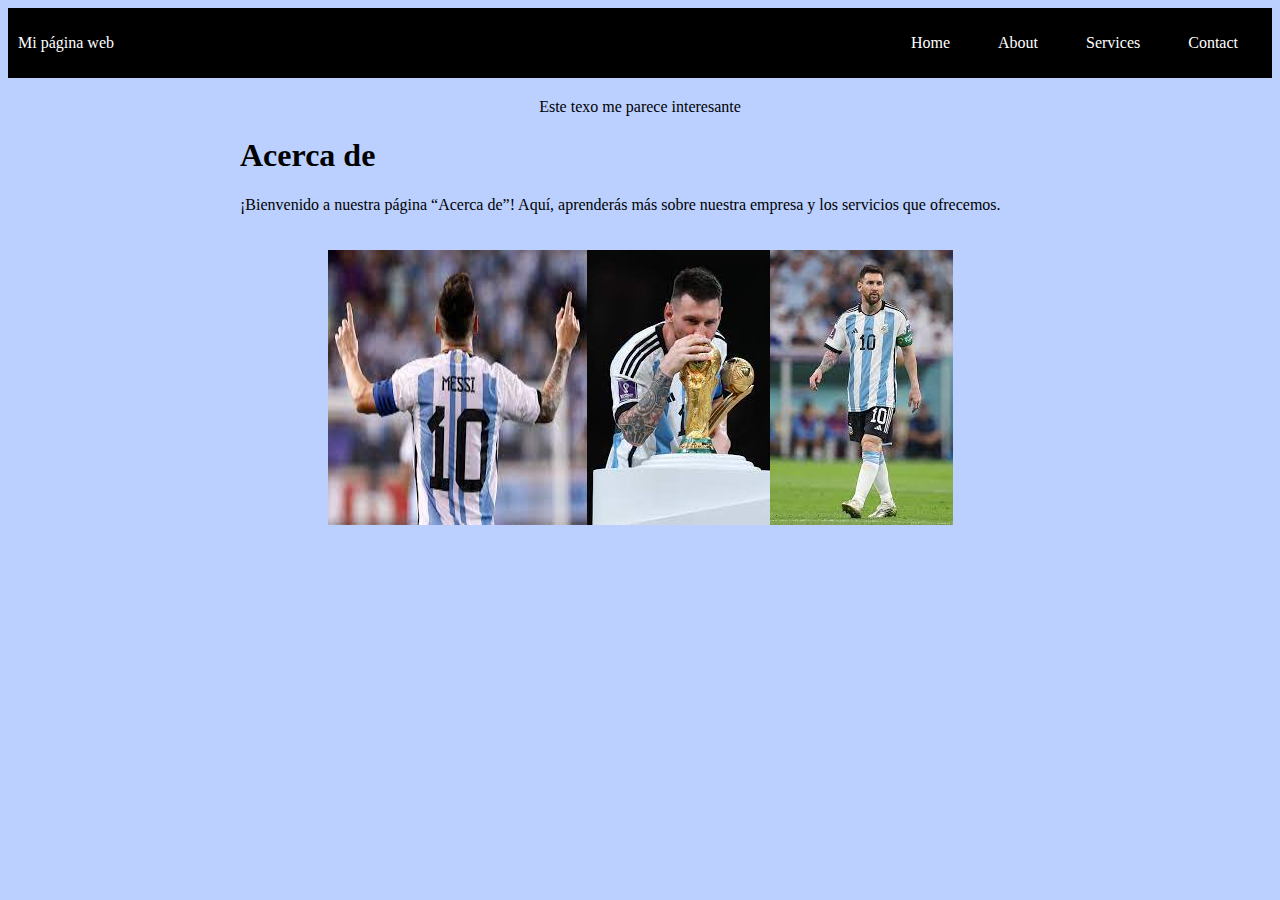
<file: about.html>
<!DOCTYPE html>
<html lang="es">
<head>
	<title>Box Model Exercise</title>
	<link rel="stylesheet" href="style.css">
</head>
<body>
	<div class="container-nav">
	  <nav class="navbar" role="navigation">
	    <a href="#" class="brand">Mi página web</a>
	    <ul class="nav-links">
	      <li><a href="mi-primer-website.html">Home</a></li>
	      <li><a href="about.html">About</a></li>
	      <li><a href="services.html">Services</a></li>
	      <li><a href="contact.html">Contact</a></li>
	    </ul>
	  </nav>
	  <button class="button-menu-toggle">Menu</button>
	</div>
	<div class="container">
		<div class="greeting">Este texo me parece interesante</div>
		<h1>Acerca de</h1>
		<p>¡Bienvenido a nuestra página “Acerca de”! Aquí, aprenderás más sobre nuestra empresa y los servicios que ofrecemos.</p>
	</div>
	<div class="img-container">
			<img src="mes1.jpg" alt="el die" />
			<img src="mes2.jpg" alt="el die" />
			<img src="mes3.jpg" alt="el die" />
	</div>
	<script src="eggsript.js"></script>
</body>
</html>
</file>
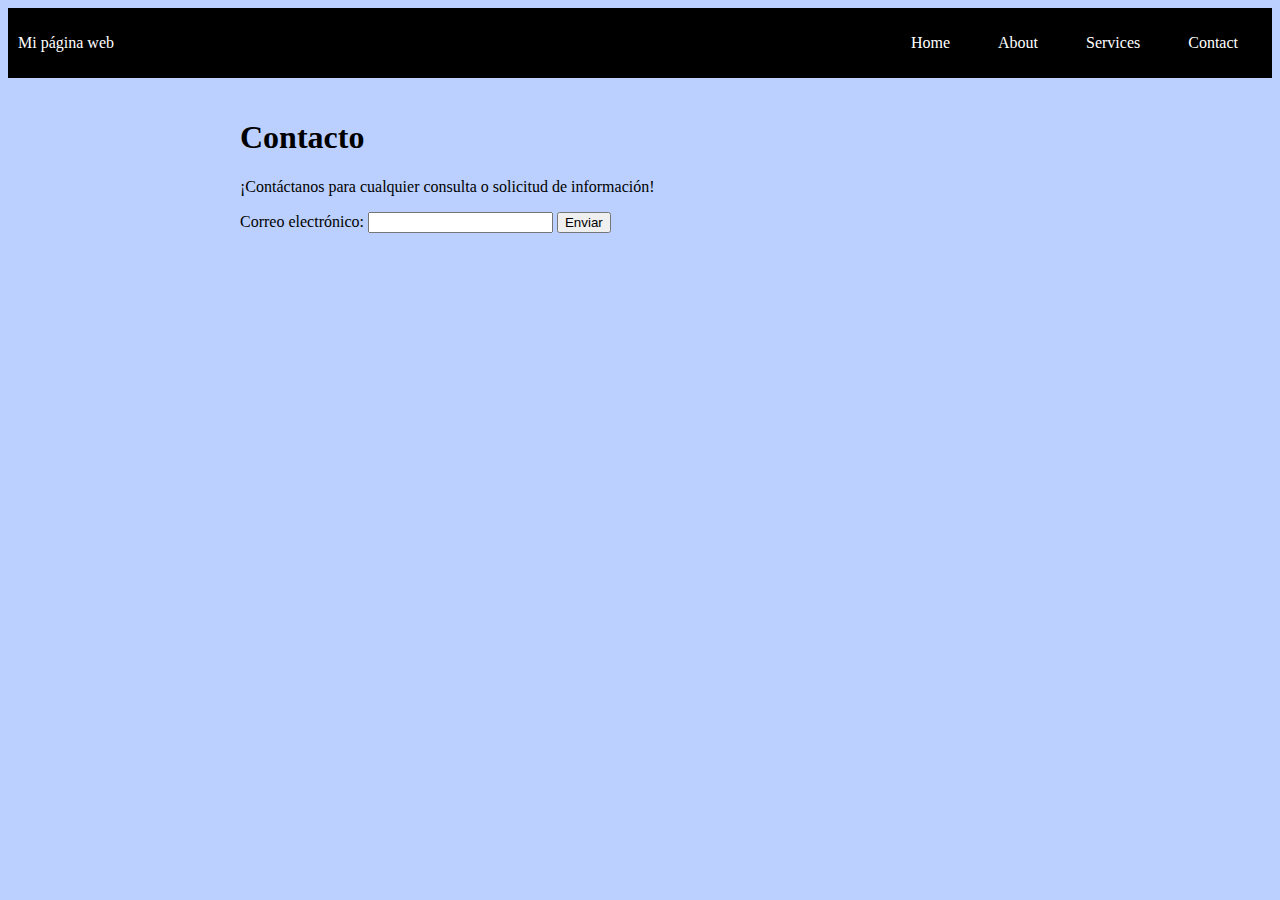
<file: contact.html>
<!DOCTYPE html>
<html lang="es">
<head>
	<title>Box Model Exercise</title>
	<link rel="stylesheet" href="style.css">
</head>
<body>
	<div class="container-nav">
	  <nav class="navbar" role="navigation">
	    <a href="#" class="brand">Mi página web</a>
	    <ul class="nav-links">
	      <li><a href="mi-primer-website.html">Home</a></li>
	      <li><a href="about.html">About</a></li>
	      <li><a href="services.html">Services</a></li>
	      <li><a href="contact.html">Contact</a></li>
	    </ul>
	  </nav>
	  <button class="button-menu-toggle">Menu</button>
	</div>
	<div class="container">
		<h1>Contacto</h1>
		<p>¡Contáctanos para cualquier consulta o solicitud de información!</p>
		<form id="myForm">
			<label for="email">Correo electrónico:</label>
			<input type="email" id="email" name="email" required>
			<button type="submit">Enviar</button>
		</form>
	</div>
	<script src="eggsript.js"></script>
</body>
</html>
</file>
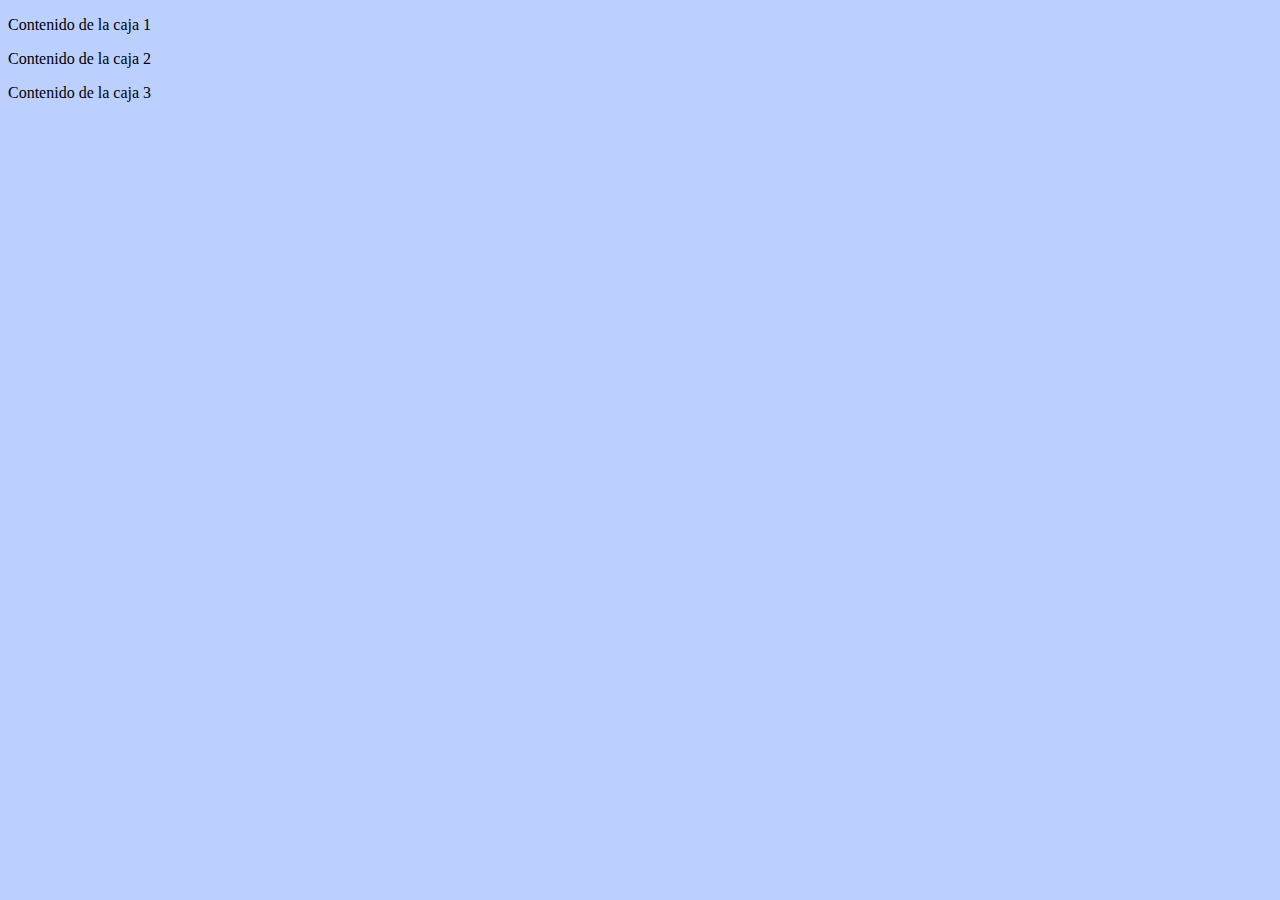
<file: eggpagina1.html>
<!DOCTYPE html>
<html>
<head>
	<meta charset="utf-8">
	<meta name="viewport" content="width=device-width, initial-scale=1">
	<title>Box Model Exercise</title>
	<link rel="stylesheet" type="text/css" href="style.css">
</head>
<body>
	<div class="box1">
		<p>Contenido de la caja 1</p>
	</div>
	<div class="box2">
		<p>Contenido de la caja 2</p>
	</div>
	<div class="box3">
		<p>Contenido de la caja 3</p>
	</div>

</body>
</html>
</file>
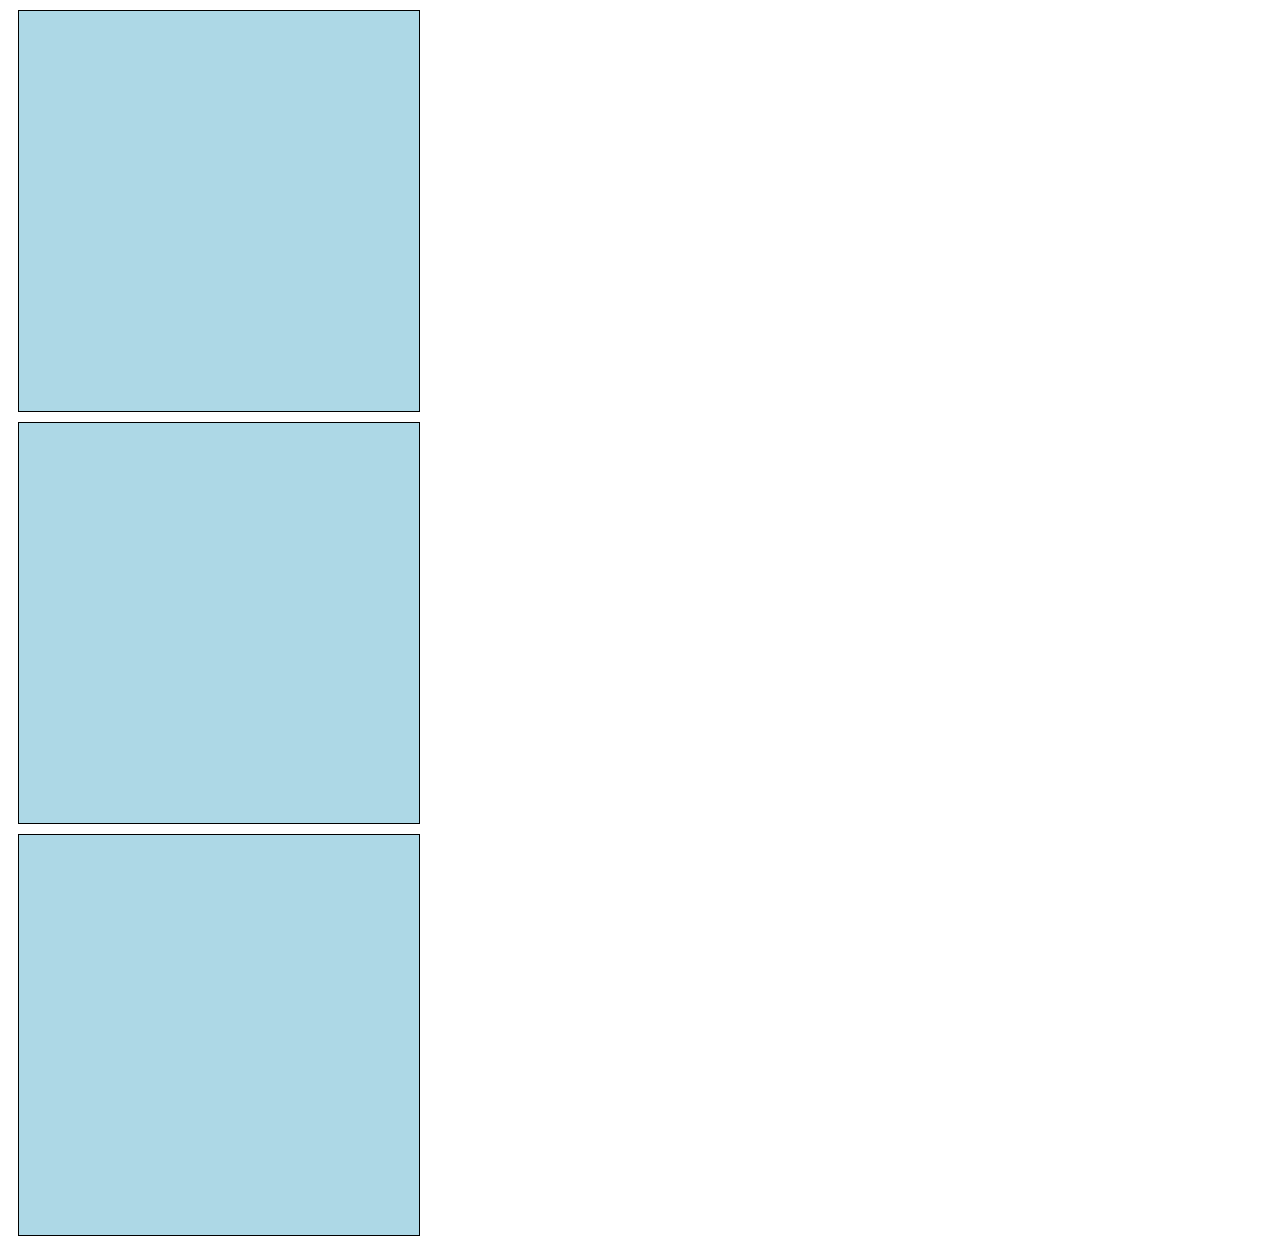
<file: eggpractica1.html>
<!DOCTYPE html>
<html>
<head>
	<meta charset="utf-8">
	<meta name="viewport" content="width=device-width, initial-scale=1">
	<title>ejercicio 1</title>
	<link rel="stylesheet" type="text/css" href="eggestilo.css">
</head>
<body>
	<div class="conteiner">
		<div></div>
		<div></div>
		<div></div>
	</div>
	<div class="conteiner">
		<div></div>
		<div></div>
		<div></div>
	</div>
	<div class="conteiner">
		<div></div>
		<div></div>
		<div></div>
	</div>
</body>
</html>
</file>
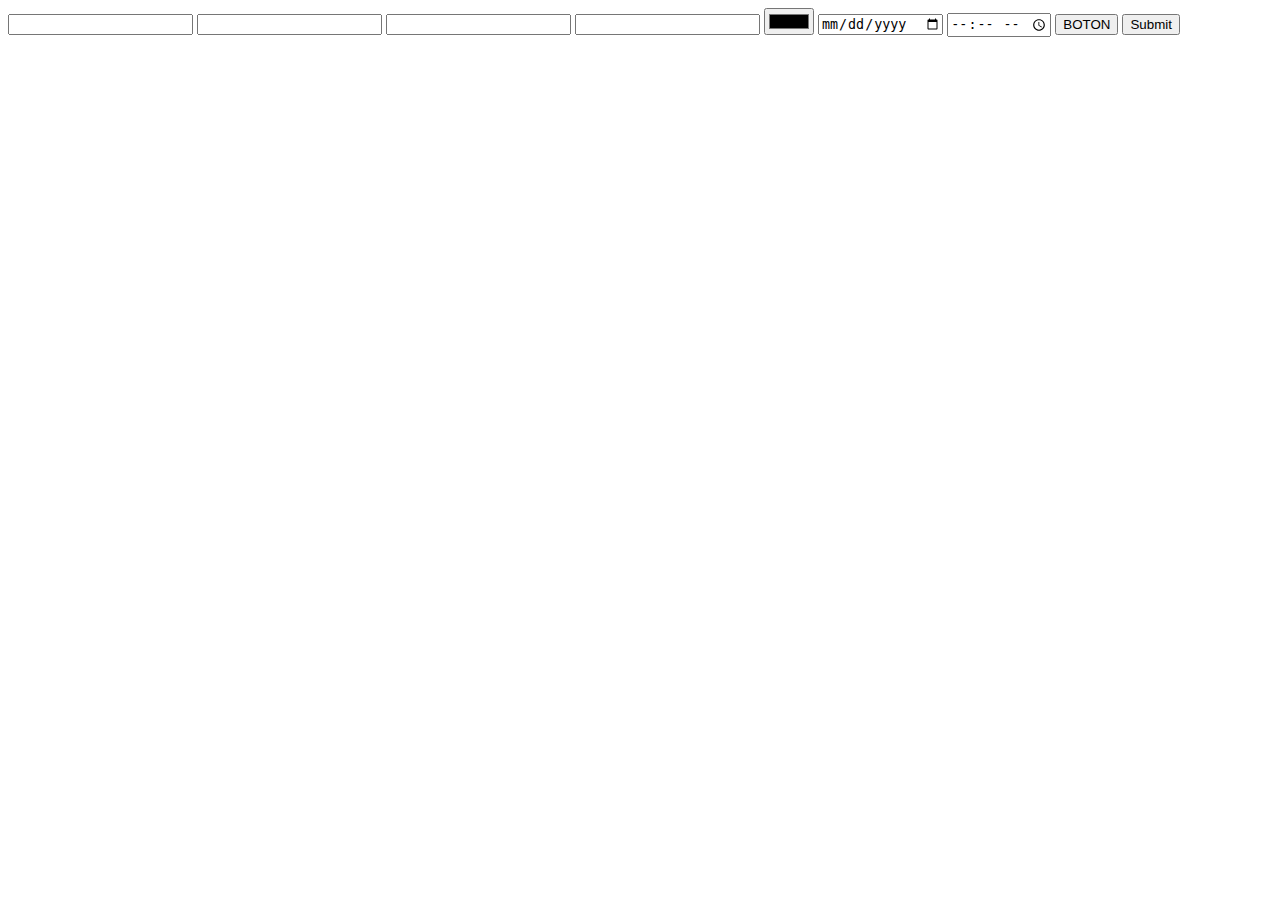
<file: form.html>
<!DOCTYPE html>
<html>
<head>
	<title>FORM</title>
	<meta charset="utf-8">
</head>
<body>
	<form>
		<input type="text">
		<input type="password">
		<input type="number">
		<input type="email">
		<input type="color">
		<input type="date">
		<input type="time">
		<input type="button" value="BOTON">
		<input type="submit">
	</form>	

</body>
</html>
</file>
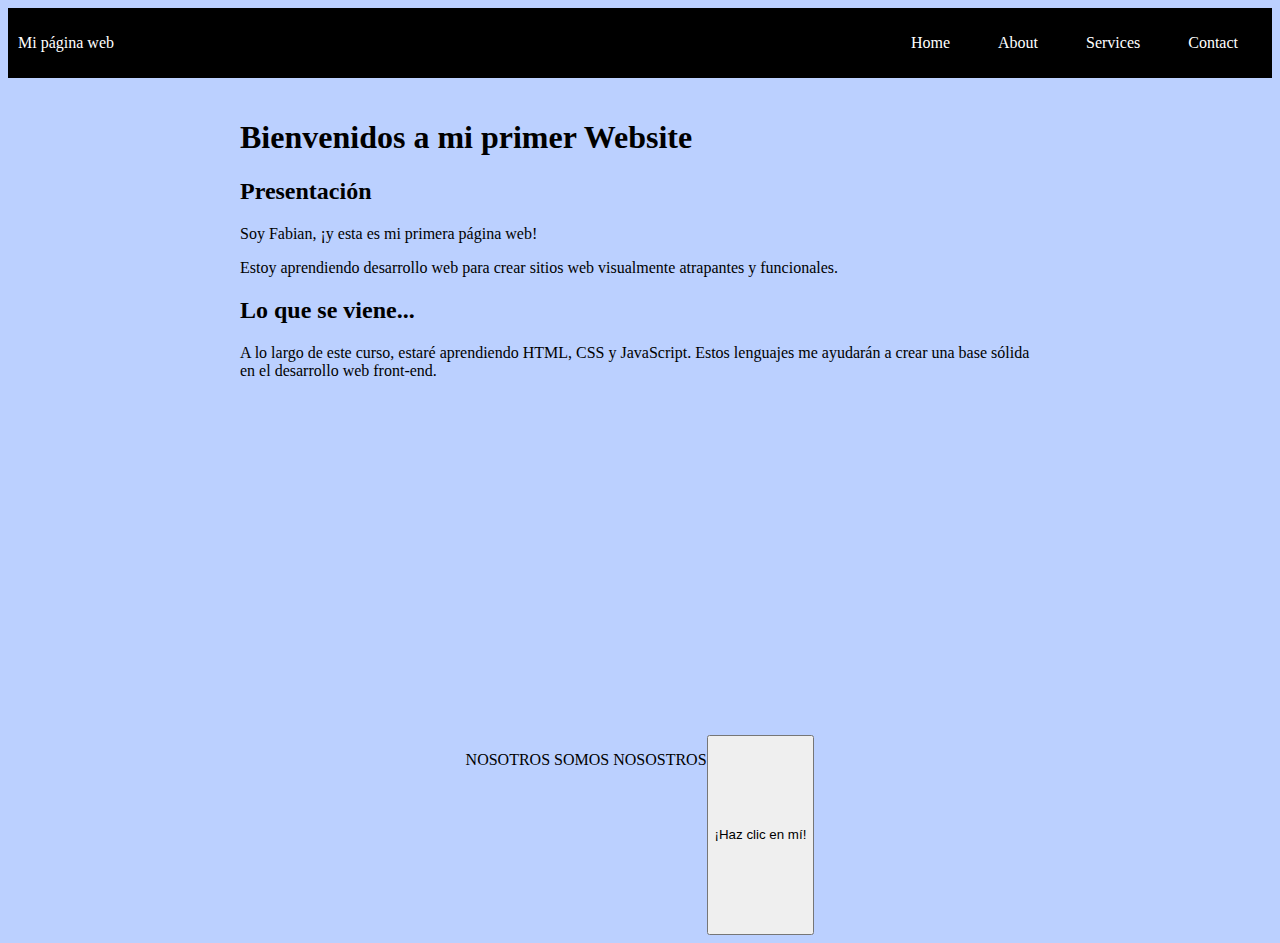
<file: index123.html>
<!DOCTYPE html>
<html lang="es">
<head>
	<title>Box Model Exercise</title>
	<link rel="stylesheet" href="style.css">
</head>
<body>
	<header class="container-nav">
		  <nav class="navbar" role="navigation">
		    <a href="#" class="brand">Mi página web</a>
		    <ul class="nav-links">
		      <li><a href="mi-primer-website.html">Home</a></li>
		      <li><a href="about.html">About</a></li>
		      <li><a href="services.html">Services</a></li>
		      <li><a href="contact.html">Contact</a></li>
		    </ul>
		  </nav>
		  <button class="button-menu-toggle">Menu</button>
	</header>
	<main>
		<div class="container">
		  <h1>Bienvenidos a mi primer Website</h1>
		  <section>
		    <h2>Presentación</h2>
		    <p>Soy Fabian, ¡y esta es mi primera página web!</p>
		    <p>Estoy aprendiendo desarrollo web para crear sitios web visualmente atrapantes y funcionales.</p>
		  </section>
		  <section>
		    <h2>Lo que se viene...</h2>
		    <p>
		      A lo largo de este curso, estaré aprendiendo HTML, CSS y JavaScript. Estos lenguajes me ayudarán a crear una base sólida en el desarrollo web front-end.
		    </p>
		  </section>
		  <iframe width="560" height="315" src="https://www.youtube.com/embed/TAswSVQdkio" title="YouTube video player" frameborder="0" allow="accelerometer; autoplay; clipboard-write; encrypted-media; gyroscope; picture-in-picture; web-share" allowfullscreen></iframe>
		</div>
	</main>
	
	<footer>
		
		<p>NOSOTROS SOMOS NOSOSTROS</p>
		<button onClick="showAlert()" aria-label="Haz clic en mí">¡Haz clic en mí!</button>
	</footer>
	<script src="eggsript.js"></script>
</body>
</html>
</file>
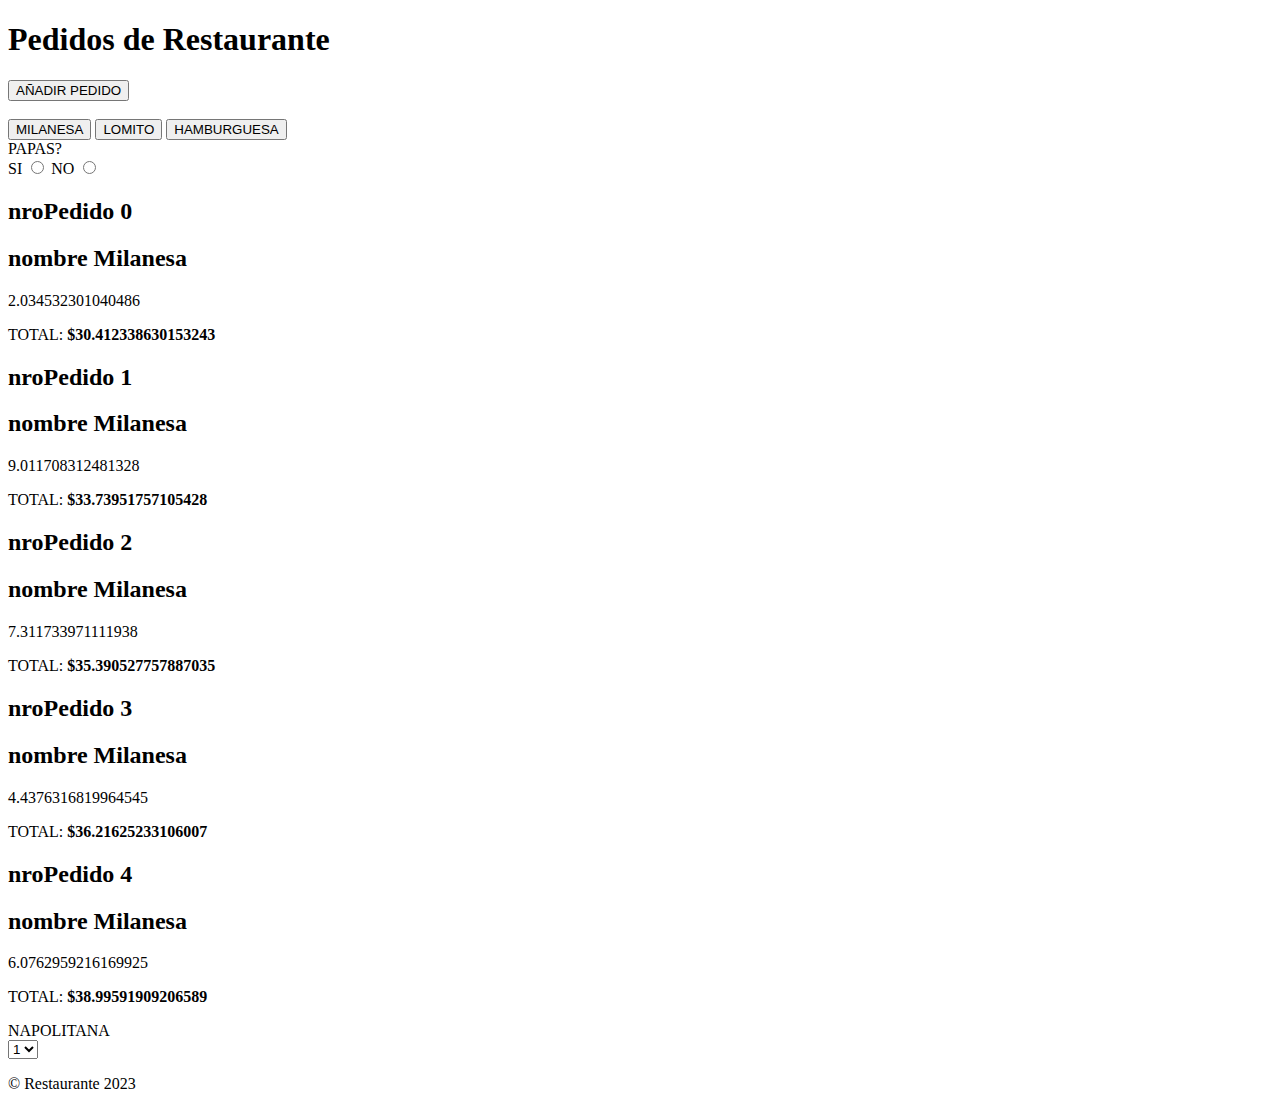
<file: index2.html>
<!DOCTYPE html>
<html>
<head>
	<title>Pedidos de Restaurante</title>
</head>
<body>
	<header>
		<h1>Pedidos de Restaurante</h1>
	</header>
	<main>
		<div class="flex-container">
			<button onclick="anadirPedido()">AÑADIR PEDIDO</button><br><br>
			<button>MILANESA</button>
			<button>LOMITO</button>
			<button>HAMBURGUESA</button><br>
			<label for="frutas">PAPAS?</label><br>
			<label for="opcion1">SI</label>
			<input type="radio" id="opcion1" name="opciones" value="opcion1">

			<label for="opcion2">NO</label>
			<input type="radio" id="opcion2" name="opciones" value="opcion2">


		</div>
		<div>
			<label for="napolitana">NAPOLITANA</label><br>
			<select name="cars" id="cars">
			  <option value="1">1</option>
			  <option value="2">2</option>
			  <option value="3">3</option>
			</select>
		</div>
	</main>
	<footer>
		<p>&copy; Restaurante 2023</p>
	</footer>
	<script src="codigojs.js"></script>
</body>
</html>
</file>
<file: style.css>
body{
	background-color: #bbd0ff;
}
.container {
	max-width: 800px;
	margin: auto;
	padding: 20px;
}
.row {
	display: flex;
	flex-wrap: wrap;
	margin: 10px;
}
	
.column {
	flex: 1;
	padding: 10px;
	border: 5px inset;
}

.img-container {
	display: flex;
	flex: wrap;
	justify-content: center;

}
main {
	display: flex;
	justify-content: center;
}

footer {
	display: flex;
	flex: wrap;
	justify-content: center;
	height: 200px;
}

@media (max-width: 600px) {
	.column {
		flex: 100%;
	}
}

.container-nav {
  display: flex;
  padding: 10px;
  height: 50px;
  background-color: black;
}


.navbar {
  display: flex;
  justify-content: space-between;
  width: 100%;
}


.brand {
  display: flex;
  align-items: center;
}


li>a {
  padding: 8px 24px;
}


li {
  list-style-type: none;
}


a {
  color: white;
  text-decoration:none;
}


.nav-links {
  display: flex;
  align-items: center;
}


.button-menu-toggle {
  display: none;
}

.greeting {
  text-align: center;
}


@media (max-width: 768px) {
  .column {
    flex: 100%;
  }


  .nav-links {
    display: none;
  }


  .button-menu-toggle {
    display: block;
    background-color: white;
    border:none;
    border-radius: 50px;
    padding: 0 24px;
    font-family: monospace;
    font-weight: bold;
    font-size: 20px;
  }
 
  .nav-links.nav-links-responsive {
    position: absolute;
    display: flex;
    background-color: rgba(20,20,20,0.95);
    width: 100%;
    height: 100%;
    top: 70px;
    left: 0;
    flex-direction: column;
    padding-top: 200px;
    align-items: center;
    gap:70px;
    font-size: 40px;


  }
  .img-container {
	flex-direction: column;
	}
}
</file>
<file: eggestilo.css>
.conteiner {
	background-color: lightblue;
	display: flex;
	border: 1px solid black;
	width: 400px;
	height: 400px;
	margin: 10px;
}
</file>
